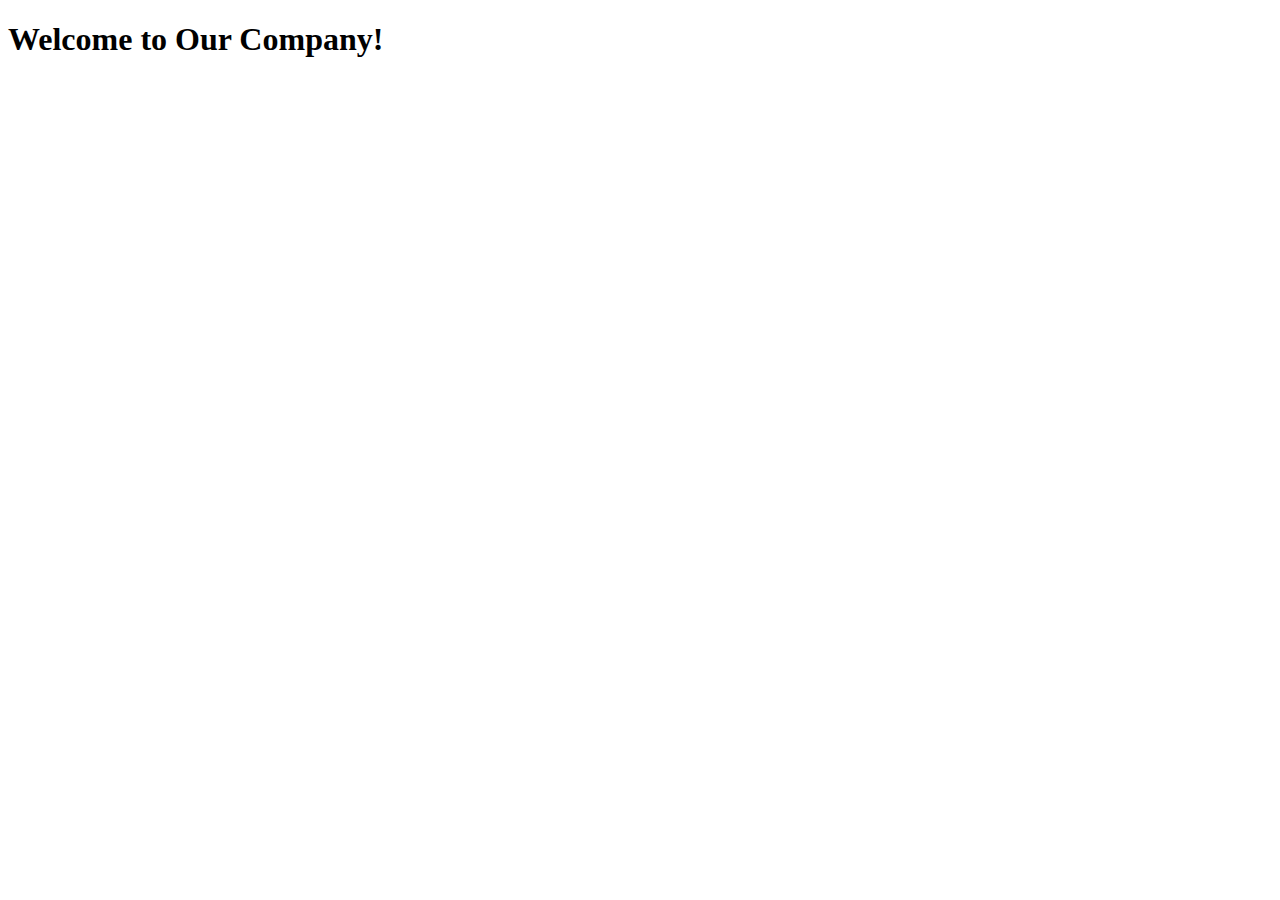
<file: About/about.html>
<!DOCTYPE html>
<html lang="en">
  <head>
    <meta charset="UTF-8" />
    <meta name="viewport" content="width=device-width, initial-scale=1.0" />
    <title>About</title>
  </head>
  <body>
    <H1>Welcome to Our Company!</H1>
  </body>
</html>
</file>
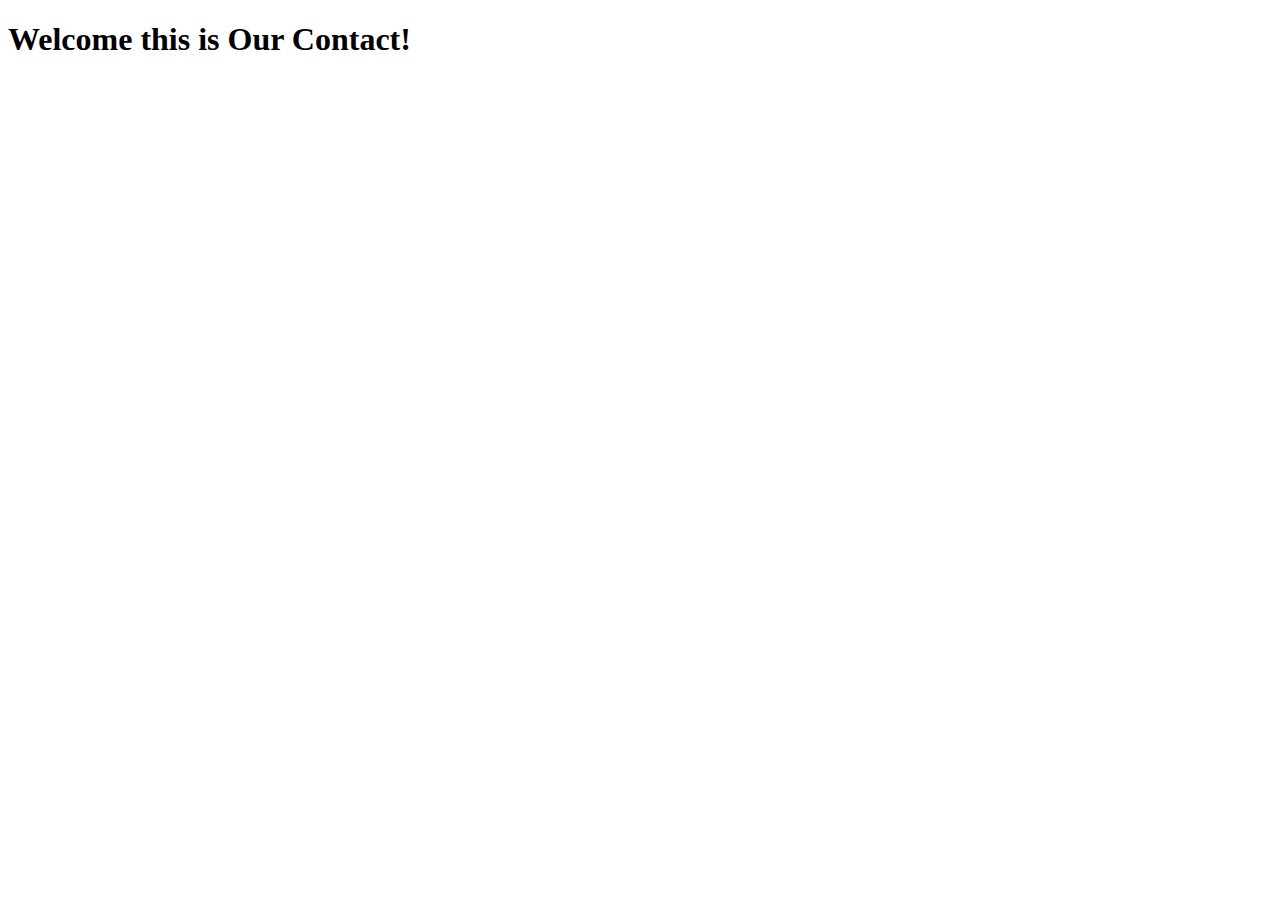
<file: Contact/contact.html>
<!DOCTYPE html>
<html lang="en">
  <head>
    <meta charset="UTF-8" />
    <meta name="viewport" content="width=device-width, initial-scale=1.0" />
    <title>Contact</title>
  </head>
  <body>
    <H1>Welcome this is Our Contact!</H1>
  </body>
</html>
</file>
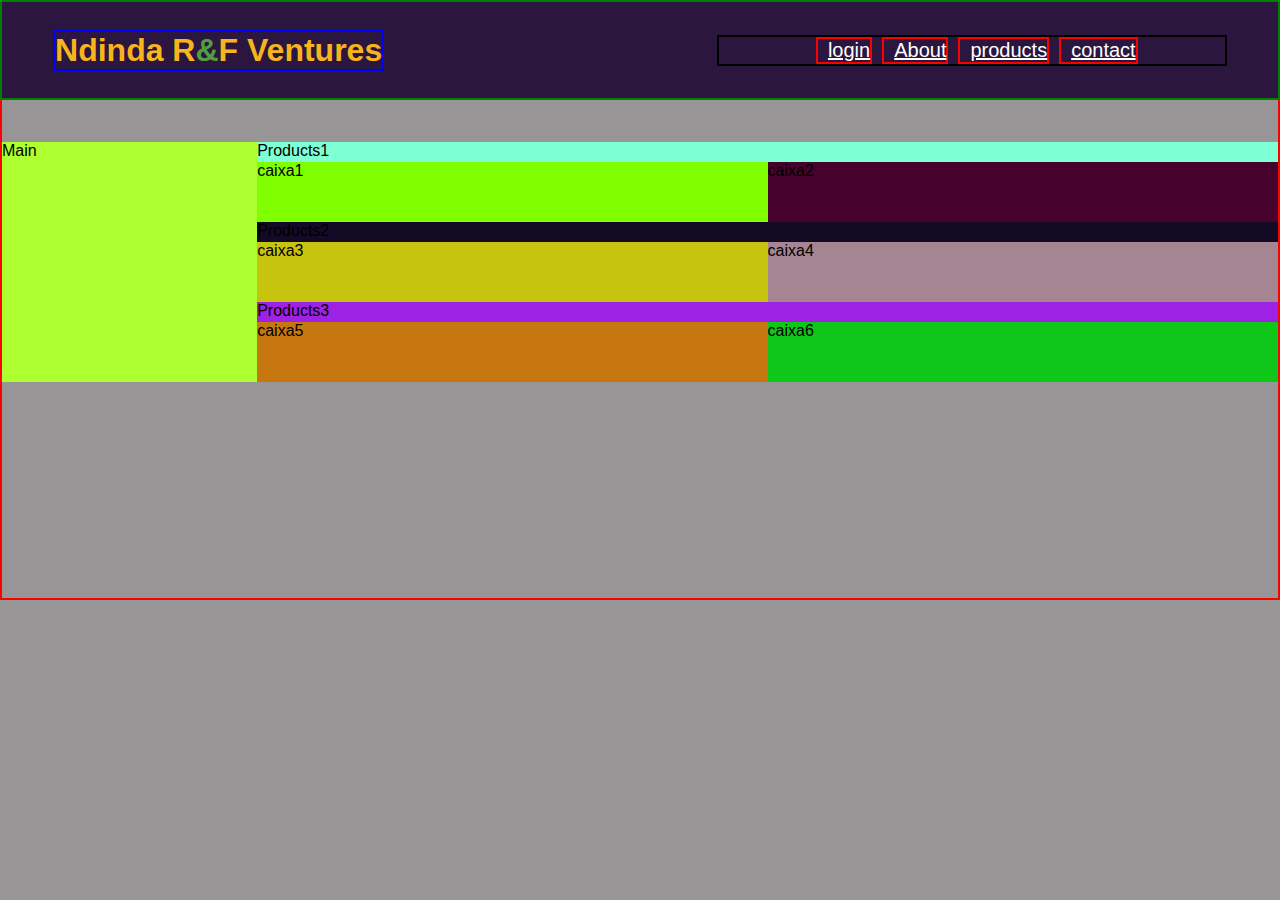
<file: Services/services.html>
<!DOCTYPE html>
<html lang="en">
  <head>
    <meta charset="UTF-8" />
    <meta name="viewport" content="width=device-width, initial-scale=1.0" />
    <title>Ndinda R&F Ventures (services)</title>
    <link rel="stylesheet" href="services.css" />
  </head>
  <body>
    <div class="navbar">
      <H1>Ndinda R<strong style="color: #509e3f">&</strong>F Ventures</H1>
      <div class="links">
        <a class="login" href="Login/login.html"
          ><i class="fa-solid fa-right-to-bracket"></i>login</a
        >
        <a href="About/about.html"><i class="fa-regular fa-house"></i>About</a>
        <a href="Services/services.html"
          ><i class="fa-brands fa-product-hunt"></i>products</a
        >
        <a href="Contact/contact.html"
          ><i class="fa-solid fa-address-card"></i>contact</a
        >
      </div>
    </div>
    <div class="container">
      <div class="main">Main</div>
      <div class="produc1">Products1</div>
      <div class="produc2">Products2</div>
      <div class="produc3">Products3</div>
      <div class="caixa1">caixa1</div>
      <div class="caixa2">caixa2</div>
      <div class="caixa3">caixa3</div>
      <div class="caixa4">caixa4</div>
      <div class="caixa5">caixa5</div>
      <div class="caixa6">caixa6</div>
    </div>
  </body>
</html>
</file>
<file: Services/services.css>
* {
  box-sizing: border-box;
}
body {
  background: #696565b0;
  width: 100%;
  height: 100wh;
  margin-top: 0;
  margin-left: 0px;
  font-family: 'Roboto', sans-serif;
}
.navbar {
  border: 2px solid green;
  height: 100px;
  width: 100%;
  margin-bottom: 0;
  background-color: #2b163f;
  display: flex;
  justify-content: space-between;
  align-items: center;
  flex-flow: row nowrap;
  position: fixed;
  top: 0px;
}
.navbar > h1 {
  border: 2px solid blue;
  margin-left: 4%;
  color: #f7b41c;
  font-family: 'Protest Guerrilla', sans-serif;
}
.navbar > .links {
  border: 2px solid black;
  width: 40%;
  margin-right: 4%;
  display: flex;
  flex-flow: row wrap;
  justify-content: center;
  align-items: center;
  font-size: 20px;
}
.links > a {
  border: 2px solid red;
  color: white;
  padding-left: 10px;
  margin-left: 10px;
}
.container {
  border: 2px solid red;
  height: 600px;
  width: 100vw;
  padding-top: 140px;
  display: grid;
  grid-template: 20px 60px 20px 60px 20px 60px /20% 40% 40%;
}
.container > .main {
  background-color: greenyellow;
  grid-row: 1/-1;
  grid-column: 1/2;
}
.container > .produc1 {
  background-color: aquamarine;
  grid-row: 1/2;
  grid-column: 2 / span 2;
}
.container > .produc2 {
  background-color: rgb(19, 10, 37);
  grid-row: 3/4;
  grid-column: 2 / span 2;
}

.container > .produc3 {
  background-color: rgb(157, 34, 228);
  grid-row: 5/6;
  grid-column: 2 / span 2;
}

.container > .caixa1 {
  background-color: chartreuse;
  grid-row: 2/3;
  grid-column: 2/3;
}
.container > .caixa2 {
  background-color: #46022c;
  grid-row: 2/3;
  grid-column: 3/4;
}
.container > .caixa3 {
  background-color: #c7c40f;
  grid-row: 4/5;
  grid-column: 2/3;
}
.container > .caixa4 {
  background-color: #c0658852;
  grid-row: 4/5;
  grid-column: 3/4;
}
.container > .caixa5 {
  background-color: #c7770f;
  grid-row: 6/7;
  grid-column: 2/3;
}
.container > .caixa6 {
  background-color: #0fc718;
  grid-row: 6/7;
  grid-column: 3/4;
}
</file>
